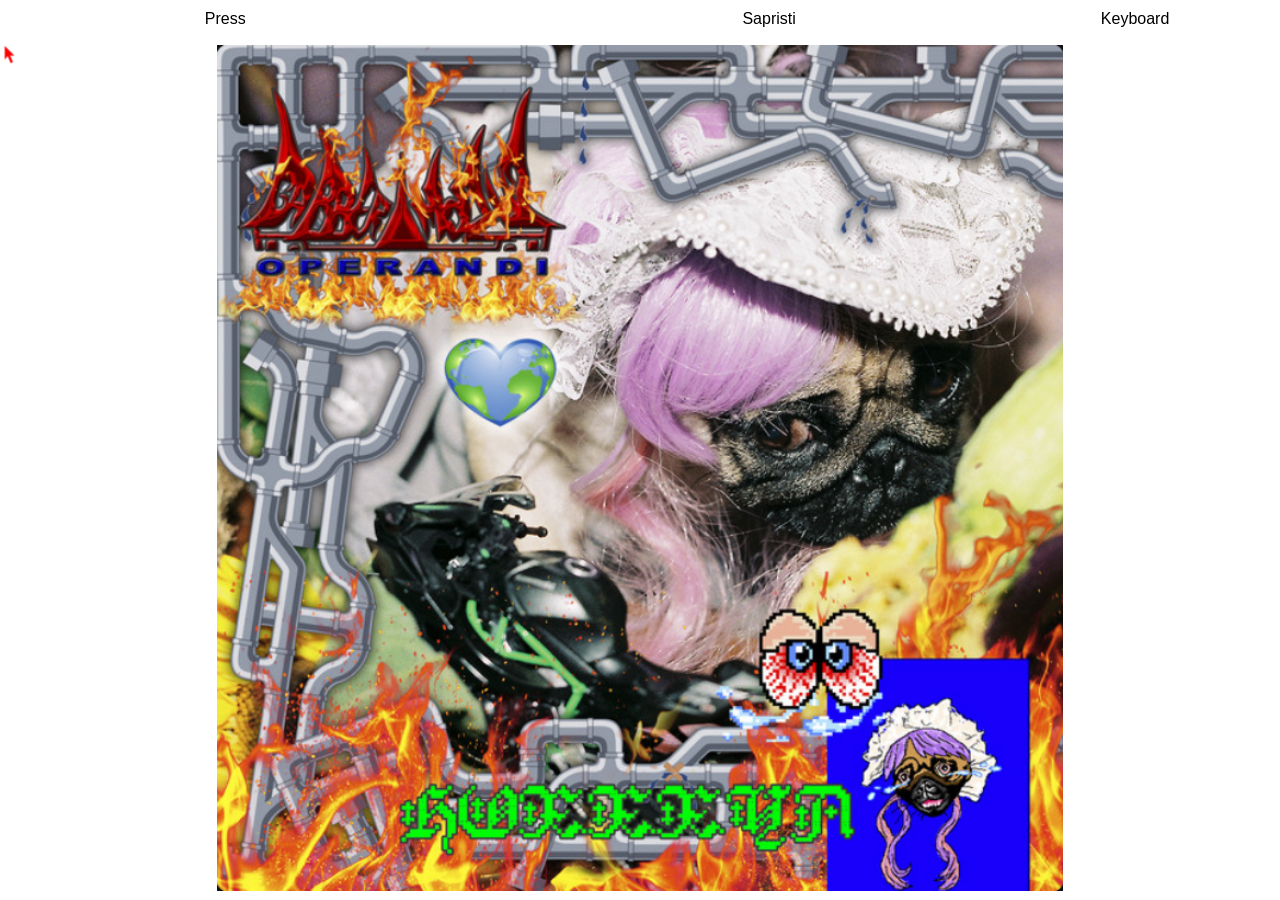
<file: index.html>
<!DOCTYPE html>
<html lang="en" dir="ltr">
  <head>
    <meta charset="utf-8">
    <title>Sapristi Keyboard</title>
    <script src="https://ajax.googleapis.com/ajax/libs/jquery/3.6.1/jquery.min.js"></script>
    <link rel="stylesheet" type="text/css" href="style.css">
  </head>
  <body>

<!-- POINTER -->

<div class="pointer">
    <img src="pointer_32.png"  alt="">
</div>

<!-- HEADER -->
<div class="header">

  <div class="h3">
    <a class="link_about" href="/Users/remy/Documents/Documents - MacBook Pro de Remy/OTIS/Web coding fundamentals/WEBSITE/about.html"> Keyboard </a>
  </div>
  <div class="h2">
    <a class="link" href="https://www.instagram.com/sapristi__/" target="_blank"> Sapristi </a>
  </div>
  <div class="h1">
      <a class="link_about" href="/Users/remy/Documents/Documents - MacBook Pro de Remy/OTIS/Web coding fundamentals/WEBSITE/about.html"> Press </a>
    </div>



</div>

<!-- CONTENT -->

<div class="container-fluid">
    <div class="row">
        <div class="col-lg-12 col-md-12 col-sm-12 col-xs-12 text-center">
            <img id="picture" src="images/1.png">
        </div>
    </div>
</div>




<script type="text/javascript" src="script.js"></script>

  </body>
</html>
</file>
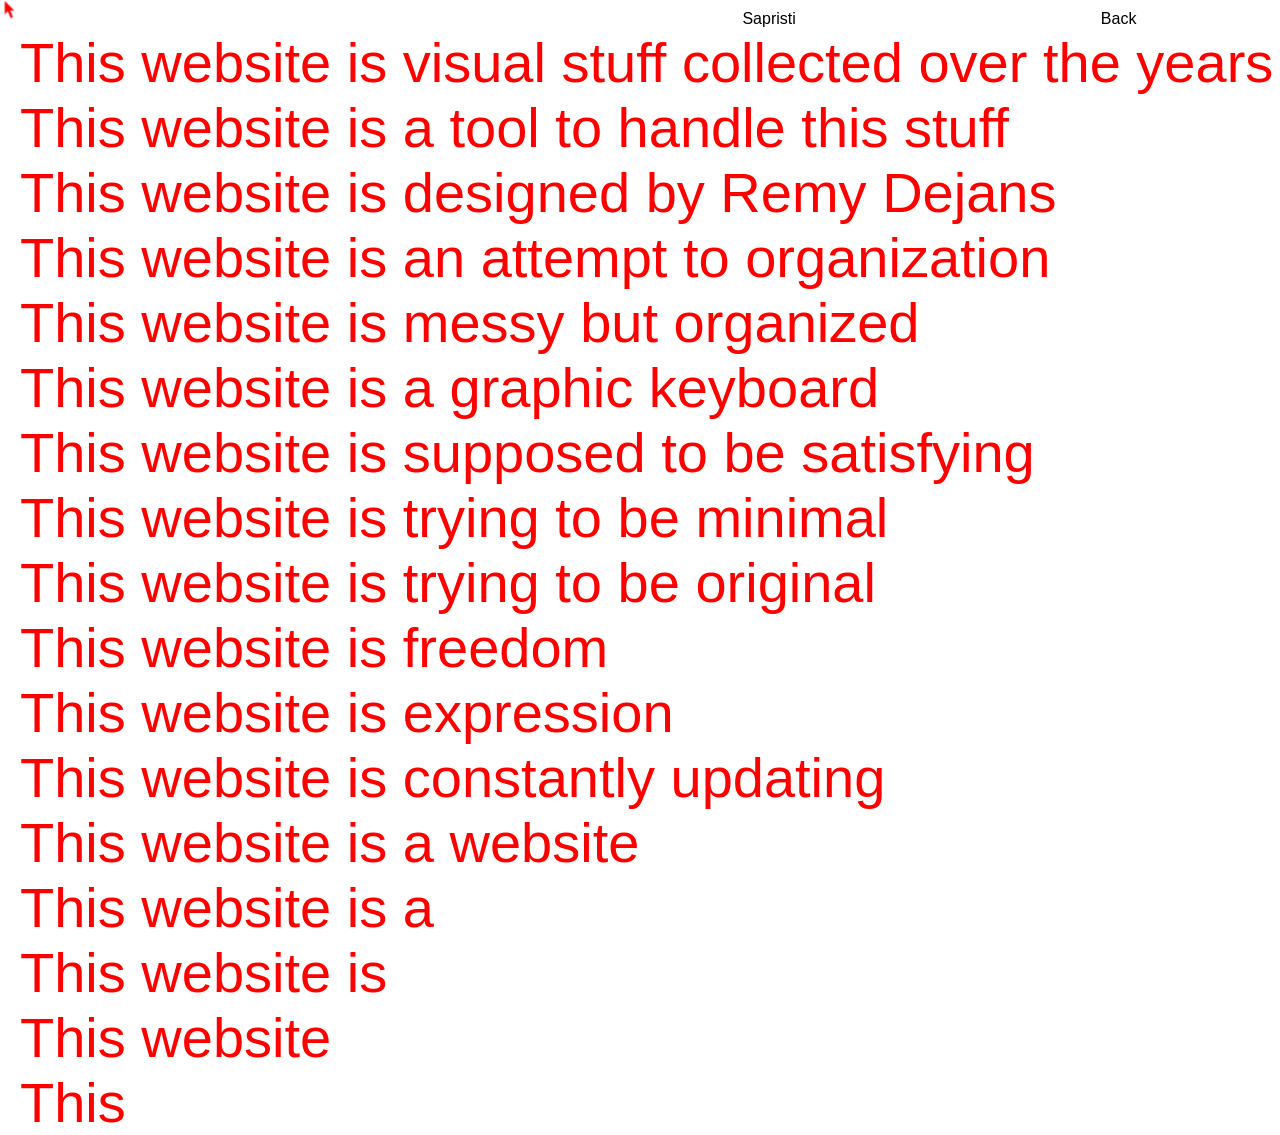
<file: about.html>
<!DOCTYPE html>
<html lang="en" dir="ltr">
  <head>
    <meta charset="utf-8">
    <title>About</title>
    <script src="https://ajax.googleapis.com/ajax/libs/jquery/3.6.1/jquery.min.js"></script>
    <link rel="stylesheet" type="text/css" href="style.css">
  </head>
  <body>

    <!-- POINTER -->

    <div class="pointer">
        <img src="pointer_32.png" class="redmouse" alt="">
    </div>

<!-- HEADER -->
<div class="header">
  <div class="h3">
    <a class="link_about" href="/Users/remy/Documents/Documents - MacBook Pro de Remy/OTIS/Web coding fundamentals/WEBSITE/index.html"> Back </a>
  </div>
  <div class="h2">
    <a class="link" href="https://www.instagram.com/sapristi__/" target="_blank"> Sapristi </a>
  </div>
</div>


<!-- CONTENT -->
<div class="about_text anim">
This website is visual stuff collected over the years <br>
This website is a tool to handle this stuff <br>
This website is designed by Remy Dejans <br>
This website is an attempt to organization <br>
This website is messy but organized <br>
This website is a graphic keyboard <br>
This website is supposed to be satisfying <br>
This website is trying to be minimal <br>
This website is trying to be original <br>
This website is freedom <br>
This website is expression <br>
This website is constantly updating <br>
This website is a website <br>
This website is a <br>
This website is <br>
This website <br>
This <br>
</div>

<script type="text/javascript" src="script.js"></script>

  </body>


</html>
</file>
<file: style.css>
body {
  width:100vw 100vh;
  font-family: Arial;
  margin: 0 0 0 0;
}


      /* HEADER */
div.header{
  padding: 10px 0 10px 0;
  overflow: hidden;
  position: fixed;
  z-index: 99;
  width: 100vw;
  top: 0;
  right: 0;
}

.link,.link_about {
  text-decoration: none;
  color: black;
}

.hover {
  color:red;
  text-decoration: underline;
}

.h1{
width: 42vw;
float: right;
text-decoration: none;
color: black;
}

div.h2{
width: 28vw;
float: right;
}
div.h3{
width: 14vw;
float: right;
}

html {
    -ms-overflow-style: none;  /* Internet Explorer 10+ */
    scrollbar-width: none;  /* Firefox */
}

html::-webkit-scrollbar {
    display: none;  /* Safari and Chrome */
}


      /* HOME IMAGE CONTAINER */

.col-lg-12 {
  height:94vh;
  width:100vw;
  margin-top: 5vh;
  display: flex;
  justify-content: center;
}

#picture {
  object-fit: contain;
  max-width: 99vw;
  max-height: 94vh;
}


      /* ABOUT PAGE */

.about_text{
  overflow: hidden;
  padding:  30px 0 0 20px;
  font-size: 3.5em;
  color: red;
  animation-name: fadeOut;

}

.anim{
  animation-duration: 4s;
  animation-iteration-count:infinite;
}

@keyframes fadeOut {
  0% {
    opacity: 1;
  }
 50% {
    opacity: 0;
  }

  100% {
    opacity: 1;
  }
}



    /* CURSOR */


.pointer {
    height: 500px;
    width: 500px;
    position: fixed;
    z-index: 1000000000;
    pointer-events: none;
}

.pointer img {
    width: 19px;
    height: 19px;
    position: fixed;
}
html {
  cursor: none;
}
</file>
